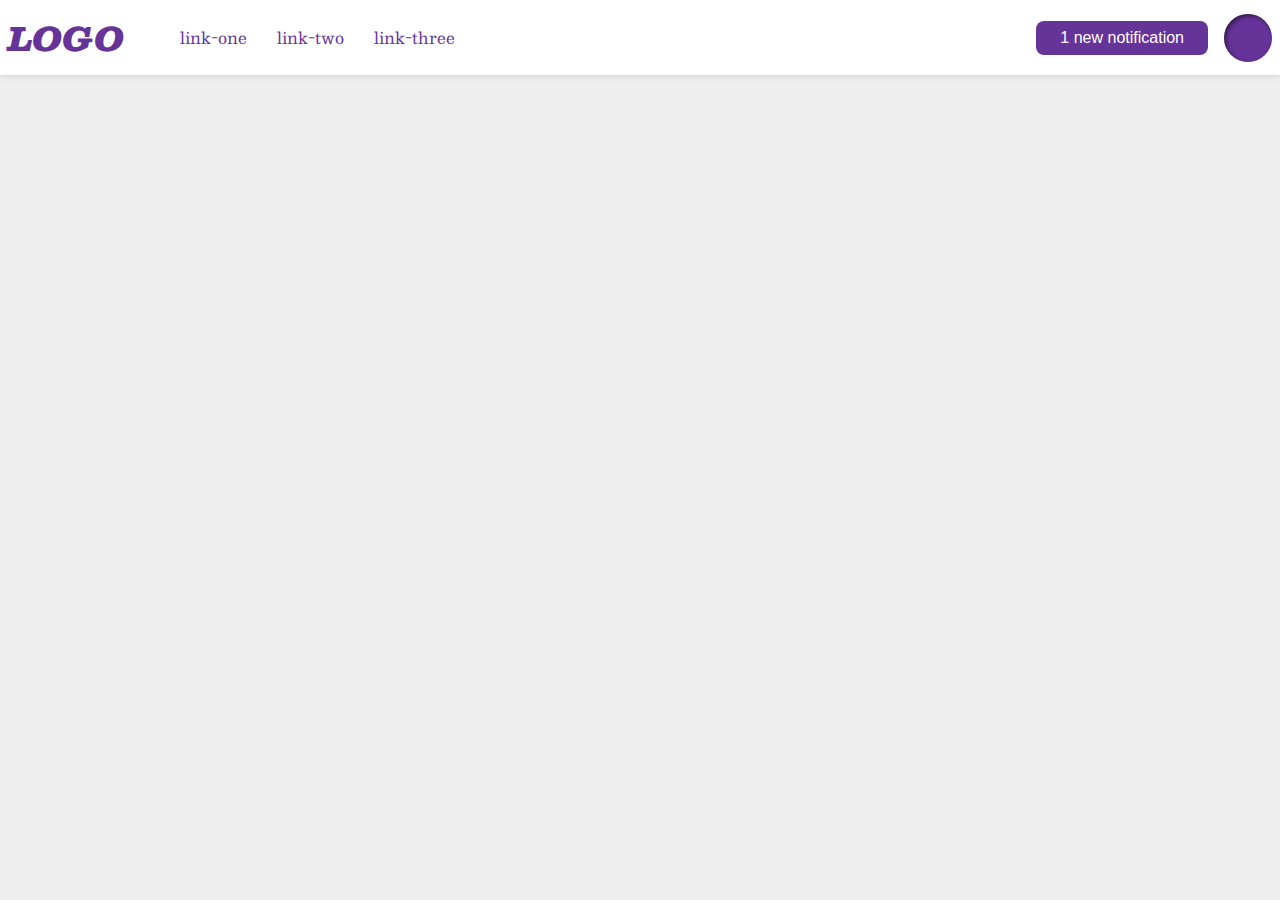
<file: flex/03-flex-header-2/index.html>
<!DOCTYPE html>
<html lang="en">
  <head>
    <meta charset="UTF-8">
    <meta http-equiv="X-UA-Compatible" content="IE=edge">
    <meta name="viewport" content="width=device-width, initial-scale=1.0">
    <title>Flex Header 2</title>
    <link rel="stylesheet" href="style.css">
  </head>
  <body>
    <div class="header">
      <div class="left">
        <div class="logo">
          LOGO
        </div>
        <ul class="links">
          <li><a href="google.com">link-one</a></li>
          <li><a href="google.com">link-two</a></li>
          <li><a href="google.com">link-three</a></li>
        </ul>
      </div>
      <div class="right">
        <button class="notifications">
          1 new notification
        </button>
        <div class="profile-image"></div>
      </div>
    </div>
  </body>
</html>
</file>
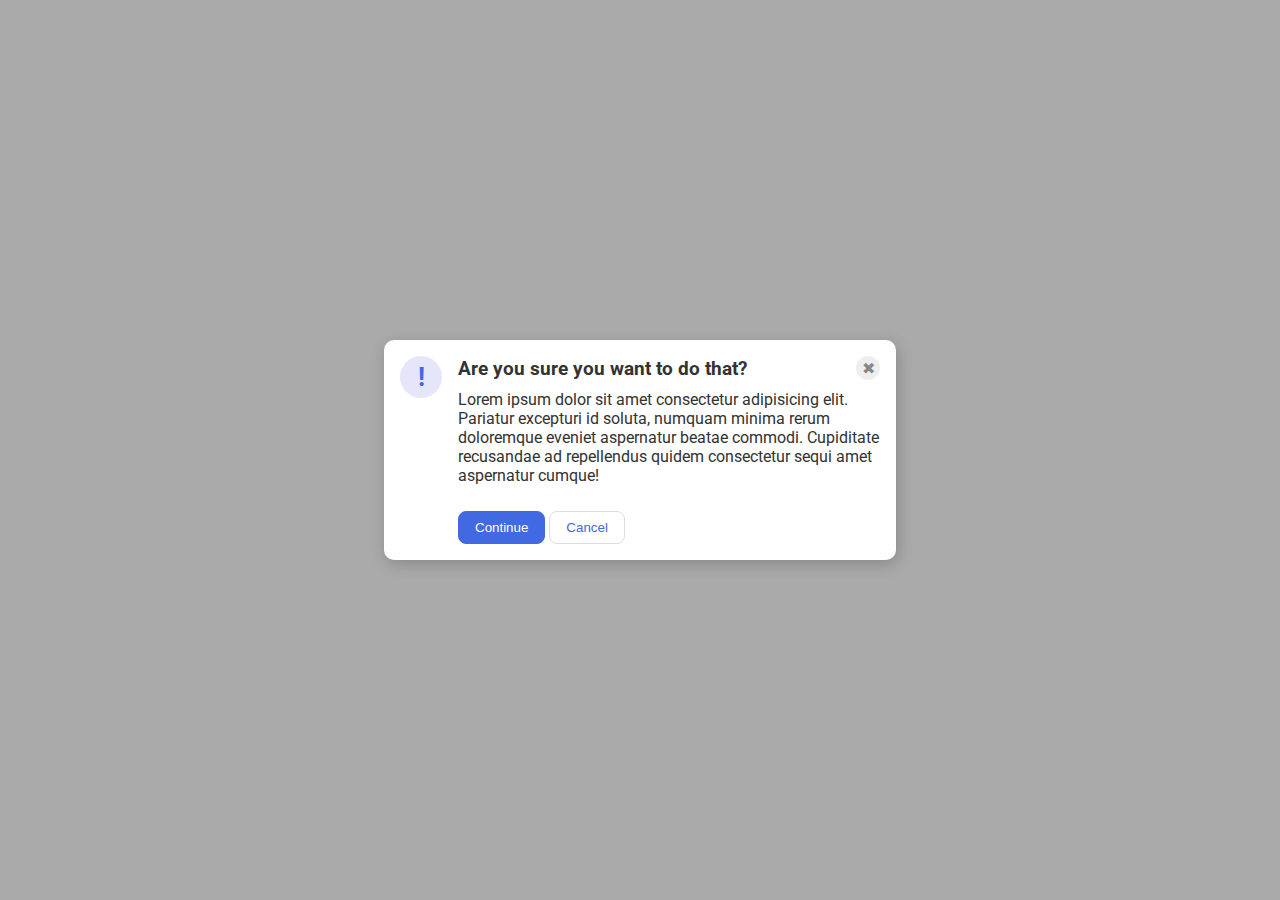
<file: flex/05-flex-modal/index.html>
<!DOCTYPE html>
<html lang="en">
  <head>
    <meta charset="UTF-8">
    <meta http-equiv="X-UA-Compatible" content="IE=edge">
    <meta name="viewport" content="width=device-width, initial-scale=1.0">
    <link rel="stylesheet" href="style.css">
    <title>Modal</title>
  </head>
  <body>
    <div class="modal">
      <div class="icon">!</div>

      <div class="content">
        <div class="top">
          <div class="header">Are you sure you want to do that?</div>
          <div class="close-button">✖</div>
        </div>

        <div class="text">Lorem ipsum dolor sit amet consectetur adipisicing elit. Pariatur excepturi id soluta, numquam minima
          rerum doloremque eveniet aspernatur beatae commodi. Cupiditate recusandae ad repellendus quidem consectetur sequi amet
          aspernatur cumque!</div>
        
        <div class="buttons">
          <button class="continue">Continue</button>
          <button class="cancel">Cancel</button>
        </div>
      </div>
    </div>
  </body>
</html>
</file>
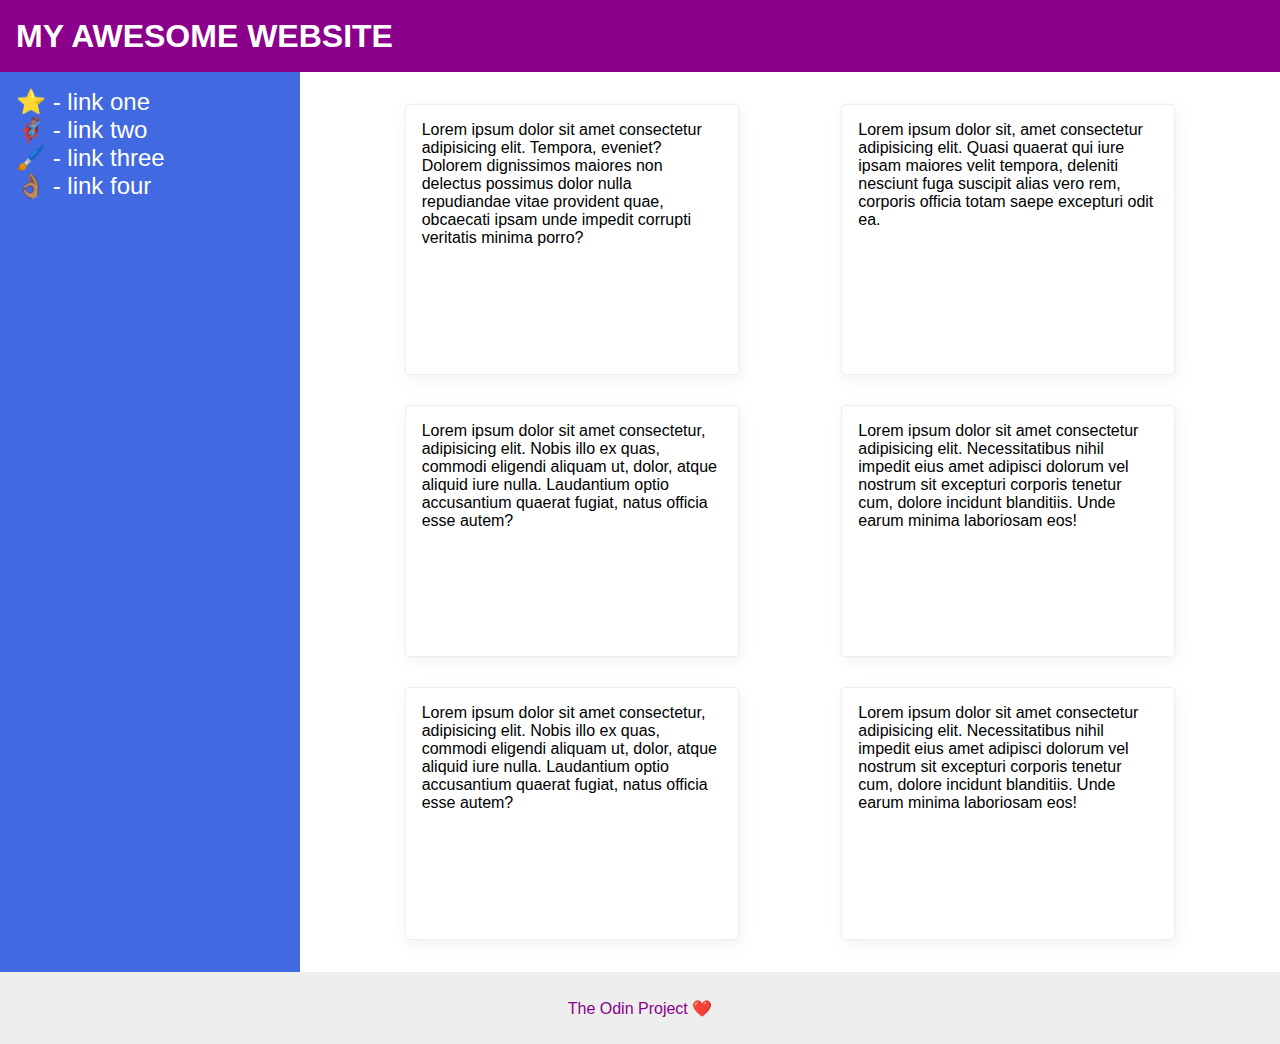
<file: flex/07-flex-layout-2/index.html>
<!DOCTYPE html>
<html lang="en">
  <head>
    <meta charset="UTF-8">
    <meta http-equiv="X-UA-Compatible" content="IE=edge">
    <meta name="viewport" content="width=device-width, initial-scale=1.0">
    <title>The Holy Grail</title>
    <link rel="stylesheet" href="style.css">
  </head>
  <body>
    <div class="container">
      <div class="header">
        MY AWESOME WEBSITE
      </div>
      
      <div class="content">
        <div class="sidebar">
          <ul>
            <li><a href="#">⭐ - link one</a></li>
            <li><a href="#">🦸🏽‍♂️ - link two</a></li>
            <li><a href="#">🖌️ - link three</a></li>
            <li><a href="#">👌🏽 - link four</a></li>
          </ul>
        </div>
      
        <div class="cards">
          <div class="card">Lorem ipsum dolor sit amet consectetur adipisicing elit. Tempora, eveniet? Dolorem dignissimos
            maiores
            non delectus possimus dolor nulla repudiandae vitae provident quae, obcaecati ipsam unde impedit corrupti
            veritatis
            minima porro?</div>
          <div class="card">Lorem ipsum dolor sit, amet consectetur adipisicing elit. Quasi quaerat qui iure ipsam maiores
            velit
            tempora, deleniti nesciunt fuga suscipit alias vero rem, corporis officia totam saepe excepturi odit ea.</div>
          <div class="card">Lorem ipsum dolor sit amet consectetur, adipisicing elit. Nobis illo ex quas, commodi eligendi
            aliquam
            ut, dolor, atque aliquid iure nulla. Laudantium optio accusantium quaerat fugiat, natus officia esse autem?</div>
          <div class="card">Lorem ipsum dolor sit amet consectetur adipisicing elit. Necessitatibus nihil impedit eius amet
            adipisci dolorum vel nostrum sit excepturi corporis tenetur cum, dolore incidunt blanditiis. Unde earum minima
            laboriosam eos!</div>
          <div class="card">Lorem ipsum dolor sit amet consectetur, adipisicing elit. Nobis illo ex quas, commodi eligendi
            aliquam
            ut, dolor, atque aliquid iure nulla. Laudantium optio accusantium quaerat fugiat, natus officia esse autem?</div>
          <div class="card">Lorem ipsum dolor sit amet consectetur adipisicing elit. Necessitatibus nihil impedit eius amet
            adipisci dolorum vel nostrum sit excepturi corporis tenetur cum, dolore incidunt blanditiis. Unde earum minima
            laboriosam eos!</div>
        </div>
      </div>
      
      <div class="footer">
        The Odin Project ❤️
      </div>
    </div>
  </body>
</html>
</file>
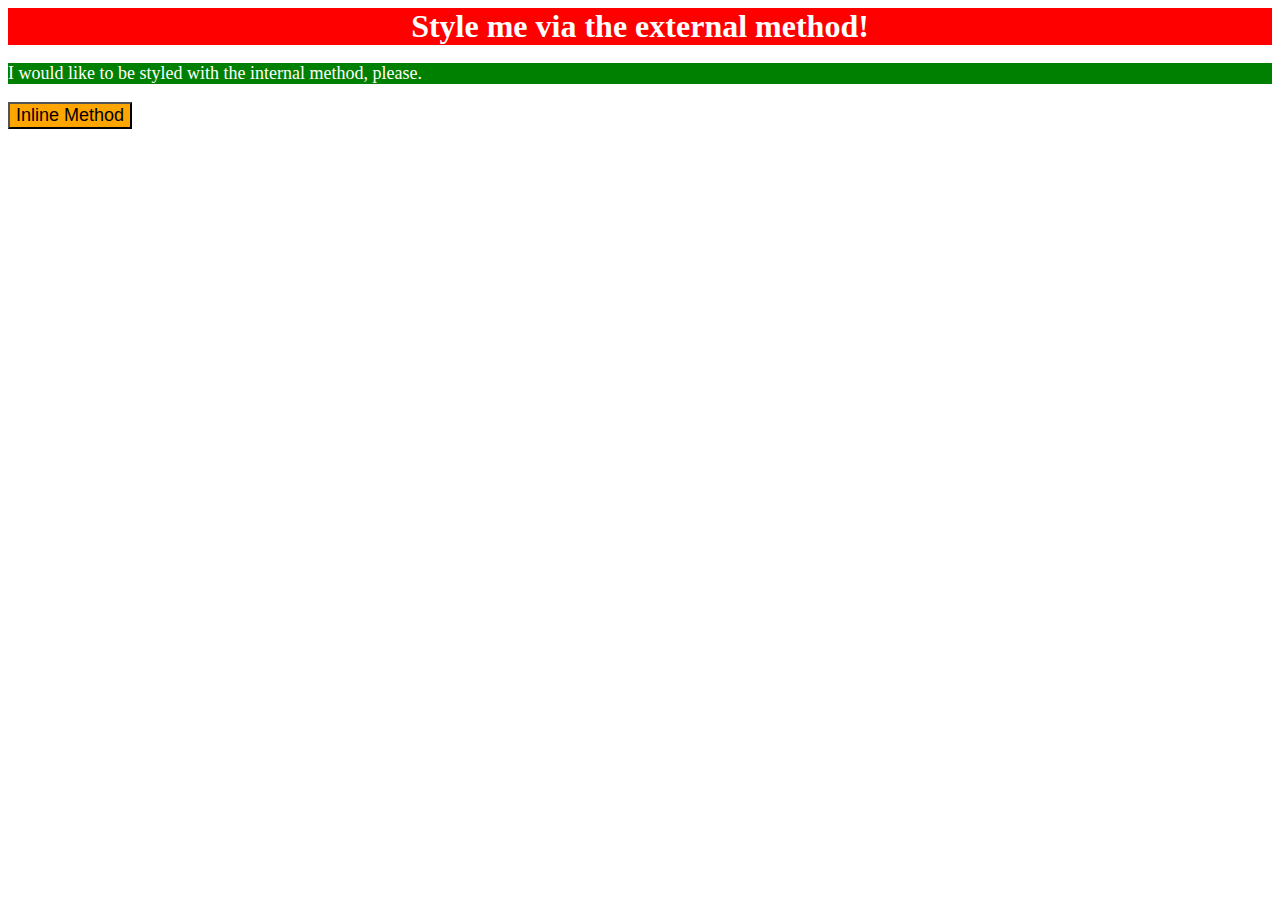
<file: foundations/01-css-methods/index.html>
<!DOCTYPE html>
<html lang="en">
  <head>
    <meta charset="UTF-8">
    <meta http-equiv="X-UA-Compatible" content="IE=edge">
    <meta name="viewport" content="width=device-width, initial-scale=1.0">

    <link rel="stylesheet" href="./style.css">

    <style> 
      p {
        background: green;
        color: white;
        font-size: 18px;
      }
    </style>

    <title>Methods for Adding CSS</title>
  </head>
  <body>
    <div>Style me via the external method!</div>
    <p>I would like to be styled with the internal method, please.</p>
    <button style="background: orange; font-size: 18px;">Inline Method</button>
  </body>
</html>
</file>
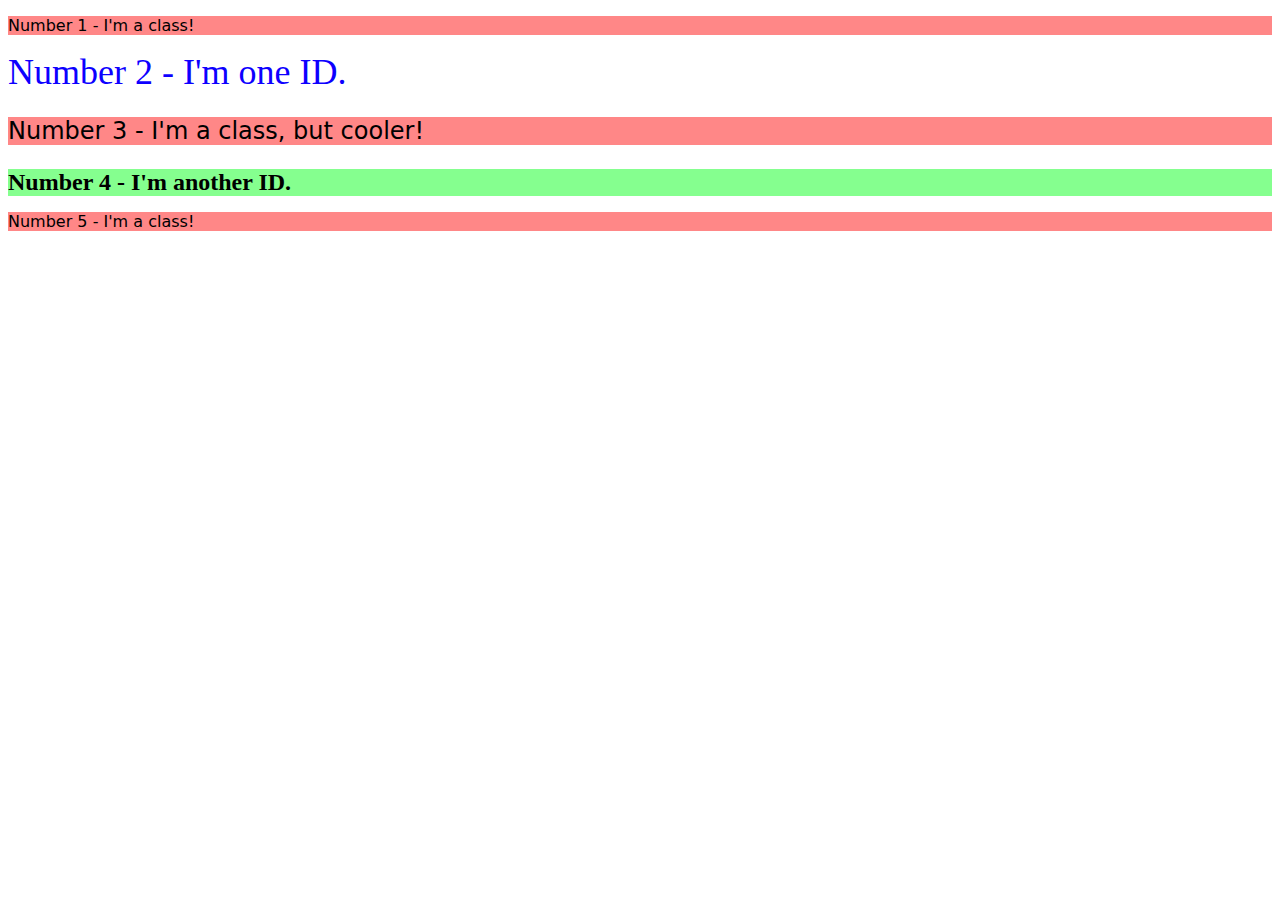
<file: foundations/02-class-id-selectors/index.html>
<!DOCTYPE html>
<html lang="en">
  <head>
    <meta charset="UTF-8">
    <meta http-equiv="X-UA-Compatible" content="IE=edge">
    <meta name="viewport" content="width=device-width, initial-scale=1.0">
    <title>Class and ID Selectors</title>
    <link rel="stylesheet" href="style.css">
  </head>
  <body>
    <p class="odd">Number 1 - I'm a class!</p>
    <div id="second">Number 2 - I'm one ID.</div>
    <p class="odd adjust-font-size">Number 3 - I'm a class, but cooler!</p>
    <div id="fourth" class="adjust-font-size">Number 4 - I'm another ID.</div>
    <p class="odd">Number 5 - I'm a class!</p>
  </body>
</html>
</file>
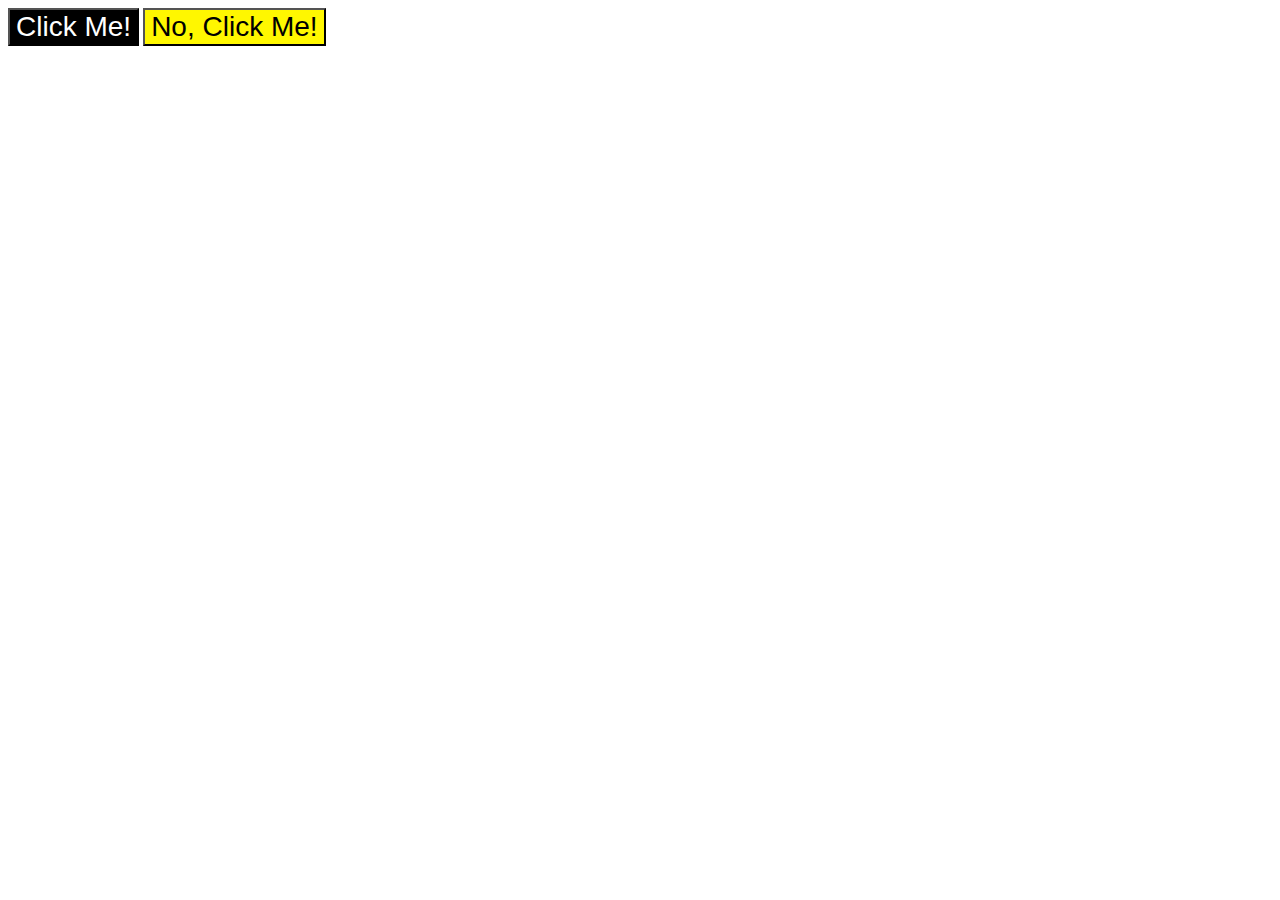
<file: foundations/03-grouping-selectors/index.html>
<!DOCTYPE html>
<html lang="en">
  <head>
    <meta charset="UTF-8">
    <meta http-equiv="X-UA-Compatible" content="IE=edge">
    <meta name="viewport" content="width=device-width, initial-scale=1.0">
    <title>Grouping Selectors</title>
    <link rel="stylesheet" href="style.css">
  </head>
  <body>
    <button class="black-btn">Click Me!</button>
    <button class="yellow-btn">No, Click Me!</button>
  </body>
</html>
</file>
<file: flex/03-flex-header-2/style.css>
/* this is some magical font-importing.  
you'll learn about it later. */
@import url('https://fonts.googleapis.com/css2?family=Besley:ital,wght@0,400;1,900&display=swap');

body {
  margin: 0;
  background: #eee;
  font-family: Besley, serif;
}

.header {
  background: white;
  border-bottom: 1px solid #ddd;
  box-shadow: 0 0 8px rgba(0,0,0,.1);
  display: flex;
  justify-content: space-between;
  align-items: center;
  padding: 8px;
}

.profile-image {
  background: rebeccapurple;
  box-shadow: inset 2px 2px 4px rgba(0,0,0,.5);
  border-radius: 50%;
  width: 48px;
  height: 48px;
}

.logo {
  color: rebeccapurple;
  font-size: 32px;
  font-weight: 900;
  font-style: italic;
}

.links {
  display: flex;
  gap: 30px;
}

.left, .right {
  display: flex;
  align-items: center;
  gap: 16px;
}

.notifications {
  font-size: 1rem;
}

button {
  border: none;
  border-radius: 8px;
  background: rebeccapurple;
  color: white;
  padding: 8px 24px;
}

a {
  /* this removes the line under our links */
  text-decoration: none;
  color: rebeccapurple;
  font-size: 1rem;
}

ul {
  list-style-type: none;
}
</file>
<file: flex/05-flex-modal/style.css>
@import url('https://fonts.googleapis.com/css2?family=Roboto:wght@400;700&display=swap');

html, body {
  height: 100%;
}

body {
  font-family: Roboto, sans-serif;
  margin: 0;
  background: #aaa;
  color: #333;
  /* I'll give you this one for free lol */
  display: flex;
  align-items: center;
  justify-content: center;
}

.modal {
  background: white;
  width: 480px;
  border-radius: 10px;
  box-shadow: 2px 4px 16px rgba(0,0,0,.2);
  display: flex;
  gap: 16px;
  padding: 16px;
}

.text {
  margin-bottom: 16px;
}

.content {
  display: flex;
  flex-direction: column;
  gap: 10px;
}

.top {
  display: flex;
  justify-content: space-between;
  align-items: center;
}

.header {
  font-size: 1.2rem;
  font-weight: bold;
}

.icon {
  color: royalblue;
  font-size: 26px;
  font-weight: 700;
  background: lavender;
  width: 42px;
  height: 42px;
  border-radius: 50%;
  display: flex;
  align-items: center;
  justify-content: center;
  flex-shrink: 0;
}

.close-button {
  background: #eee;
  border-radius: 50%;
  color: #888;
  font-weight: 400;
  font-size: 16px;
  height: 24px;
  width: 24px;
  display: flex;
  align-items: center;
  justify-content: center;
}

button {
  padding: 8px 16px;
  border-radius: 8px;
}

button.continue {
  background: royalblue;
  border: 1px solid royalblue;
  color: white;
}

button.cancel {
  background: white;
  border: 1px solid #ddd;
  color: royalblue;
}
</file>
<file: flex/07-flex-layout-2/style.css>
body {
  font-family: -apple-system, BlinkMacSystemFont, 'Segoe UI', Roboto, Oxygen, Ubuntu, Cantarell, 'Open Sans', 'Helvetica Neue', sans-serif;
  margin: 0;
  min-height: 100vh;
}

.container {
  display: flex;
  min-height: 100vh;
  flex-direction: column;
  justify-content: space-between;
}

.content {
  display: flex;
}

.header {
  height: 72px;
  background: darkmagenta;
  color: white;
  font-size: 32px;
  font-weight: 900;
  display: flex;
  align-items: center;
  padding-left: 16px;
}

.footer {
  height: 72px;
  background: #eee;
  color: darkmagenta;
  display: flex;
  justify-content: center;
  align-items: center;
}

.sidebar {
  width: 300px;
  background: royalblue;
  box-sizing: border-box;
  min-height: 100vh;
  flex-basis: 1;
  flex-grow: 0;
  flex-shrink: 0;
  padding: 16px;
}

.sidebar ul {
  list-style-type: none ;
  margin: 0;
  padding: 0;
}

a {
  text-decoration: none;
  color: #fff;
  font-size: 24px;
}

.cards {
  padding: 32px;
  display: flex;
  flex-basis: 500px;
  flex-grow: 1;
  flex-wrap: wrap;
  justify-content: space-evenly;
  gap: 30px;
}

.card {
  border: 1px solid #eee;
  box-shadow: 2px 4px 16px rgba(0,0,0,.06);
  border-radius: 4px;
  width: 300px;
  padding: 16px;
}
</file>
<file: foundations/01-css-methods/style.css>
div {
    background: red;
    color: white;
    font-size: 32px;
    text-align: center;
    font-weight: bold;
}
</file>
<file: foundations/02-class-id-selectors/style.css>
.odd {
    background: rgb(255, 135, 135);
    font-family: Verdana, 'DejaVu Sans', sans-serif;
}

#second {
    color: #0d00ff;
    font-size: 36px;
}

.adjust-font-size {
    font-size: 24px;
}

#fourth {
    background: hsl(125, 100%, 76%);
    font-weight: bold;
}
</file>
<file: foundations/03-grouping-selectors/style.css>
.black-btn,
.yellow-btn {
    font-size: 28px;
    font-family: 'Helvetica', 'Times New Roman', sans-serif;
}

.black-btn {
    background: #000;
    color: #fff;
}

.yellow-btn {
    background: #fff700;
}
</file>
